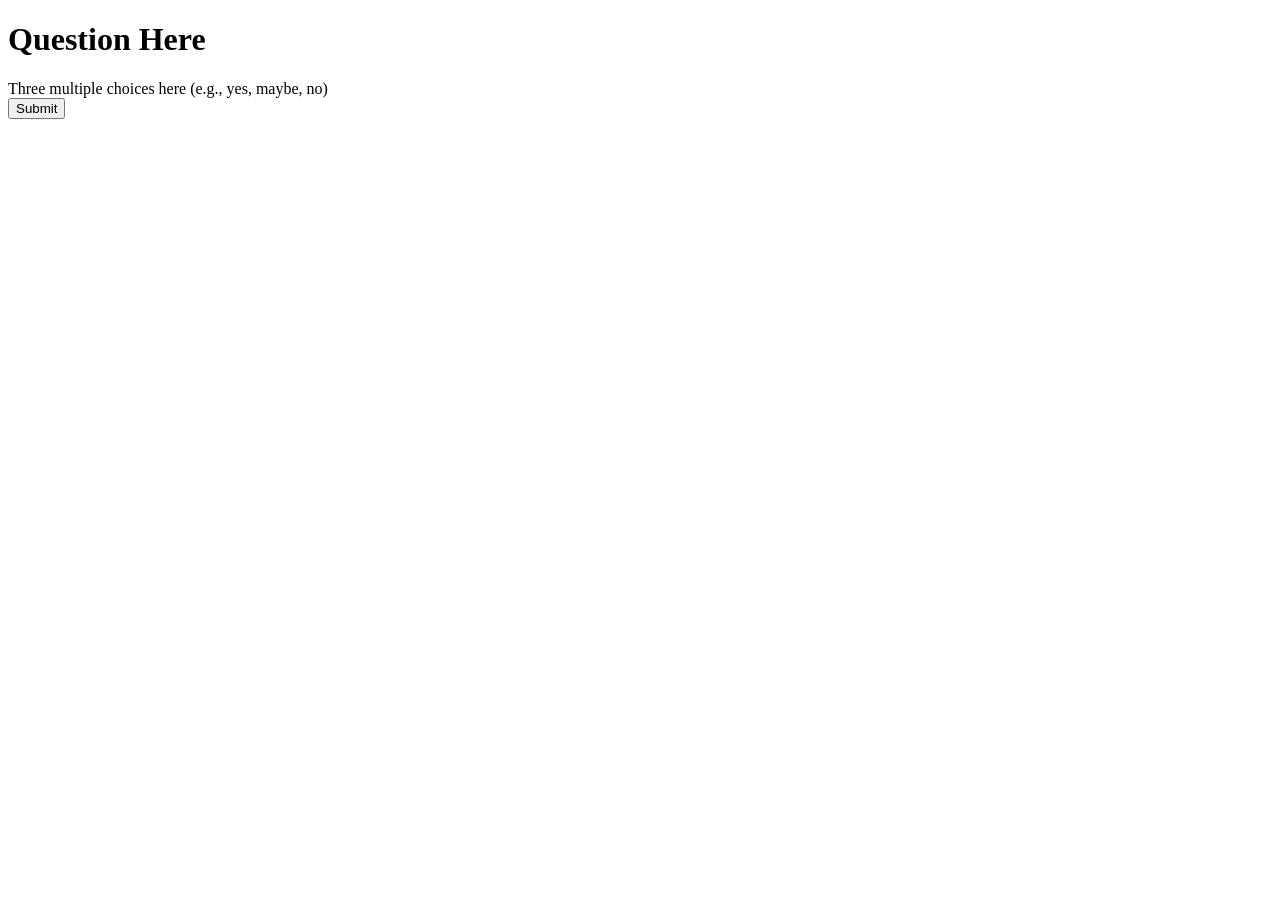
<file: challenges/challenge8/poll/poll.html>
<!DOCTYPE html>
<html>
    <head>
        <title> </title>
        <script src="https://code.highcharts.com/highcharts.js"></script>
        <script src="https://code.highcharts.com/modules/exporting.js"></script>
        <script src="https://code.jquery.com/jquery-3.1.0.js"></script>

        <script>
        
        function updatePoll() {
            $("#container").html("<img src='img/loading.gif' />");
            
            //Include here the AJAX call 
            //on Success, call the 'updatePollChart' function passing the percentages of the three choices, for example:
            updatePollChart(25,40,35);
        }
        
        //You can change the choice names if different from "yes", "maybe", and "no"
        function updatePollChart(yes, maybe, no) {
            Highcharts.chart('container', {
                    chart: {
                        plotBackgroundColor: null,
                        plotBorderWidth: null,
                        plotShadow: false,
                        type: 'pie'
                    },
                    title: {
                        text: ''
                    },
                    tooltip: {
                        pointFormat: '{series.name}: <b>{point.percentage:.1f}%</b>'
                    },
                    plotOptions: {
                        pie: {
                            allowPointSelect: true,
                            cursor: 'pointer',
                            dataLabels: {
                                enabled: true,
                                format: '<b>{point.name}</b>: {point.percentage:.1f} %',
                                style: {
                                    color: (Highcharts.theme && Highcharts.theme.contrastTextColor) || 'black'
                                }
                            }
                        }
                    },
                    series: [{
                        name: 'Choices',
                        colorByPoint: true,
                        data: [{
                            name: 'Yes',
                            y: yes
                        }, {
                            name: 'Maybe',
                            y: maybe,
                            sliced: true,
                            selected: true
                        }, {
                            name: 'No',
                            y: no
                        }]
                    }]
                });
        }//endFunction
        
        </script>
        
    </head>
    <body>

      <h1> Question Here </h1>
      <div> Three multiple choices here (e.g., yes, maybe, no)</div>
      <button onclick="updatePoll()">Submit</button>
      <div id="container" style="min-width: 310px; height: 400px; max-width: 600px; margin: 0 auto"></div>

    </body>
</html>
</file>
